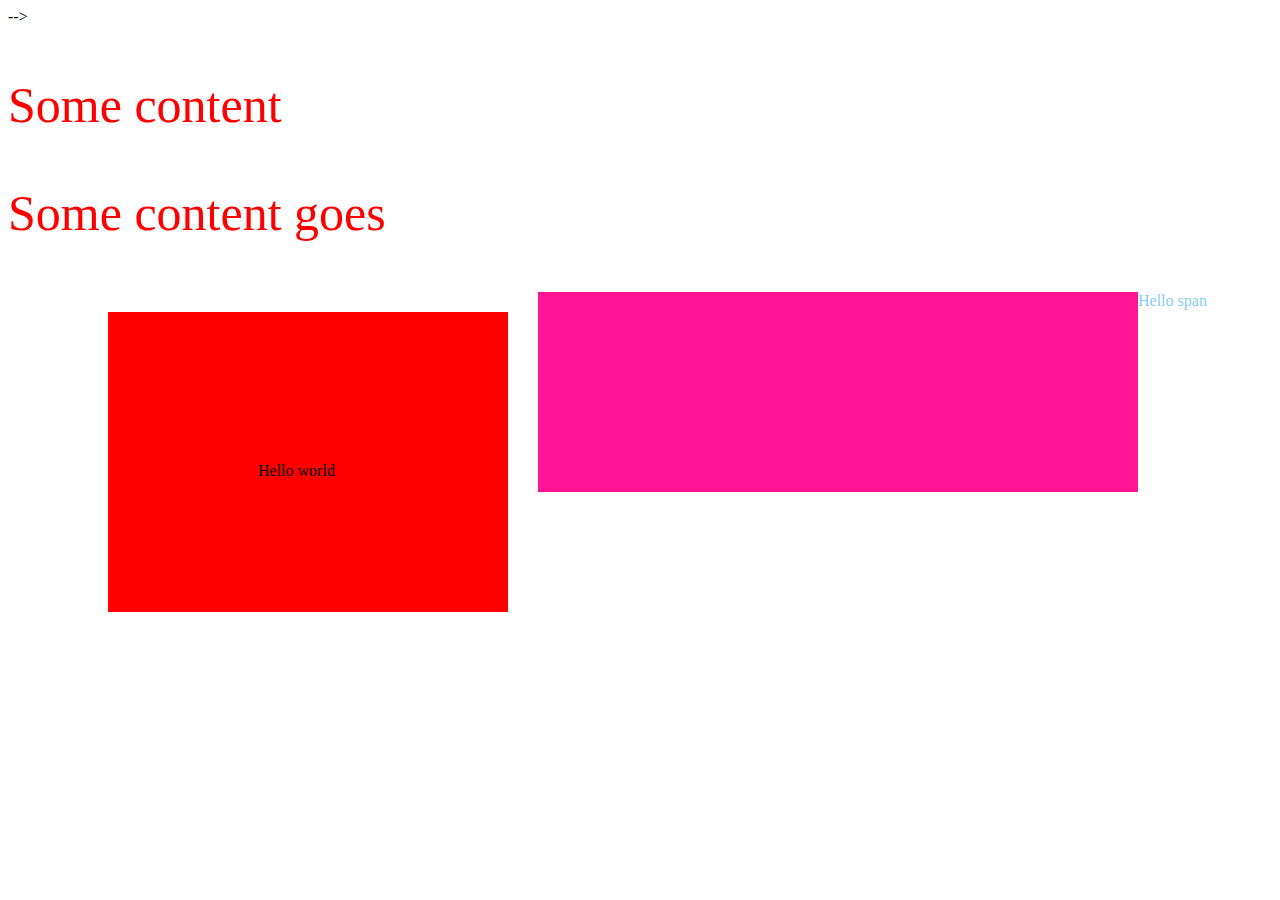
<file: index.html>
<!DOCTYPE html>
<html lang="en">
<head>
    <meta charset="UTF-8">
    <title>Title</title>
    <link rel="stylesheet" href="style.css"/>
    <style>
        /*selector {
          property: value;
          }

        */

        <!--.demo {-->
            <!--font-size: 50px;-->
            <!--color: red;-->
        <!--}-->
        <!--.box-one{-->
            <!--height: 300px;-->
            <!--width: 400px;-->
            <!--background-color: red;-->
            <!--float: left;-->
            <!--margin: 20px 30px 50px 100px;-->
              <!--box-sizing: border-box;-->
            <!--/*text-align: center;*/-->
            <!--padding-top: 150px;-->
            <!--padding-left: 150px;-->
            <!--/*border: 100px solid black;*/-->
        <!--}-->
        <!--.box-two{-->
            <!--height: 200px;-->
            <!--width: 600px;-->
            <!--background-color: deeppink;-->
            <!--float: left;-->
        <!--}-->

    <!--</style>-->
</head>
<body>
   <p class="demo">Some content</p>
   <p class="demo">Some content goes</p>
  <div class="box-one">
      Hello world
  </div>
   <div class="box-two"></div>
    <span style="color: skyblue;">Hello span</span>
</body>
</html>
</file>
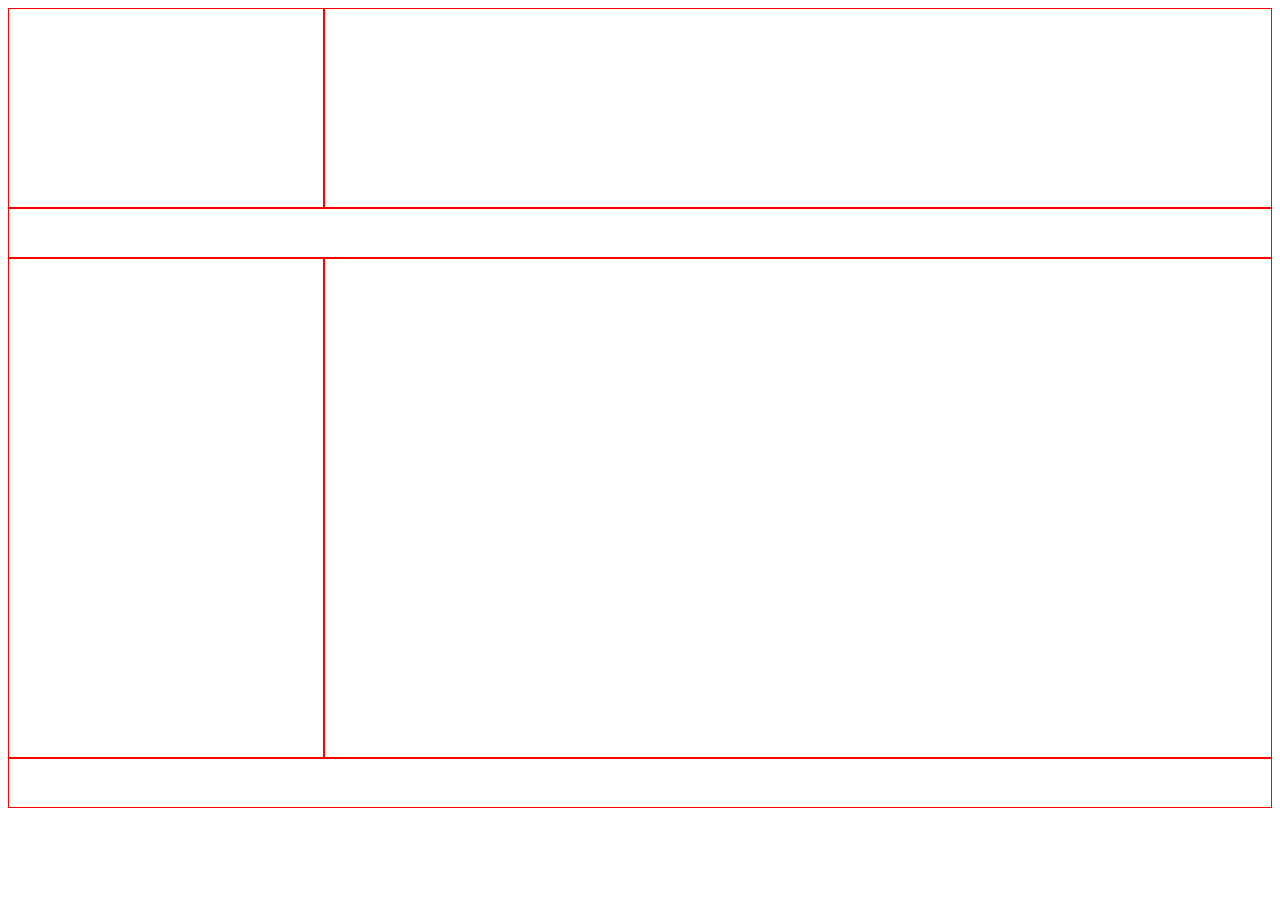
<file: grid-layout.html>
<!DOCTYPE html>
<html lang="en">
<head>
    <meta charset="UTF-8">
    <title>Title</title>
    <link rel="stylesheet" href="style.css"/>
</head>
<body>
    <div class="col-3" style="height: 200px; "></div>
    <div class="col-9" style="height: 200px; "></div>
    <div class="col-12" style="height: 50px; "></div>
    <div class="col-3" style="height: 500px; "></div>
    <div class="col-9" style="height: 500px; "></div>
    <div class="col-12" style="height: 50px; "></div>




</body>
</html>
</file>
<file: style.css>
.demo {
    font-size: 50px;
    color: red;
}
.box-one{
    height: 300px;
    width: 400px;
    background-color: red;
    float: left;
    margin: 20px 30px 50px 100px;
    box-sizing: border-box;
    /*text-align: center;*/
    padding-top: 150px;
    padding-left: 150px;
    /*border: 100px solid black;*/
}
.box-two{
    height: 200px;
    width: 600px;
    background-color: deeppink;
    float: left;
}

.col-1{ width: 8.33% }
.col-2{ width: 16.66% }
.col-3{ width: 25% }
.col-4{ width: 33.33% }
.col-5{ width: 41.66% }
.col-6{ width: 50% }
.col-7{ width: 58.33% }
.col-8{ width: 66.66% }
.col-9{ width: 75% }
.col-10{ width: 83.83% }
.col-11{ width: 91.66% }
.col-12{ width: 100% }


[class*='col-'] {
    float: left;
    box-sizing: border-box;
    border: 1px solid red;
}
</file>
